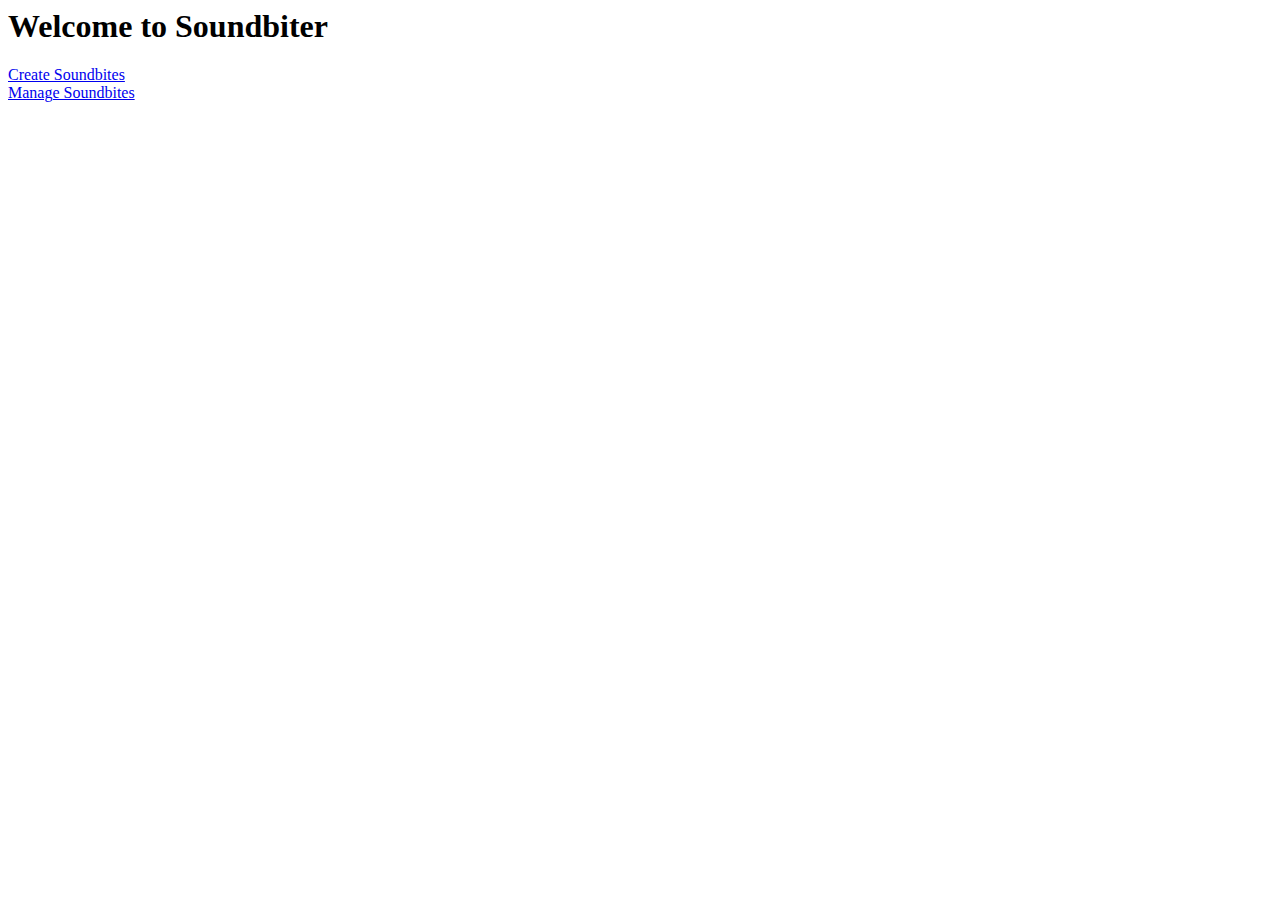
<file: index.html>
<html>
<head><title>Soundbiter</title>
</head>
<body>
<h1>Welcome to Soundbiter</h1>
<a href="/createsoundbites.html">Create Soundbites</a>
<br>
<a href="/managesoundbites.html">Manage Soundbites</a>
</body>
</html>
</file>
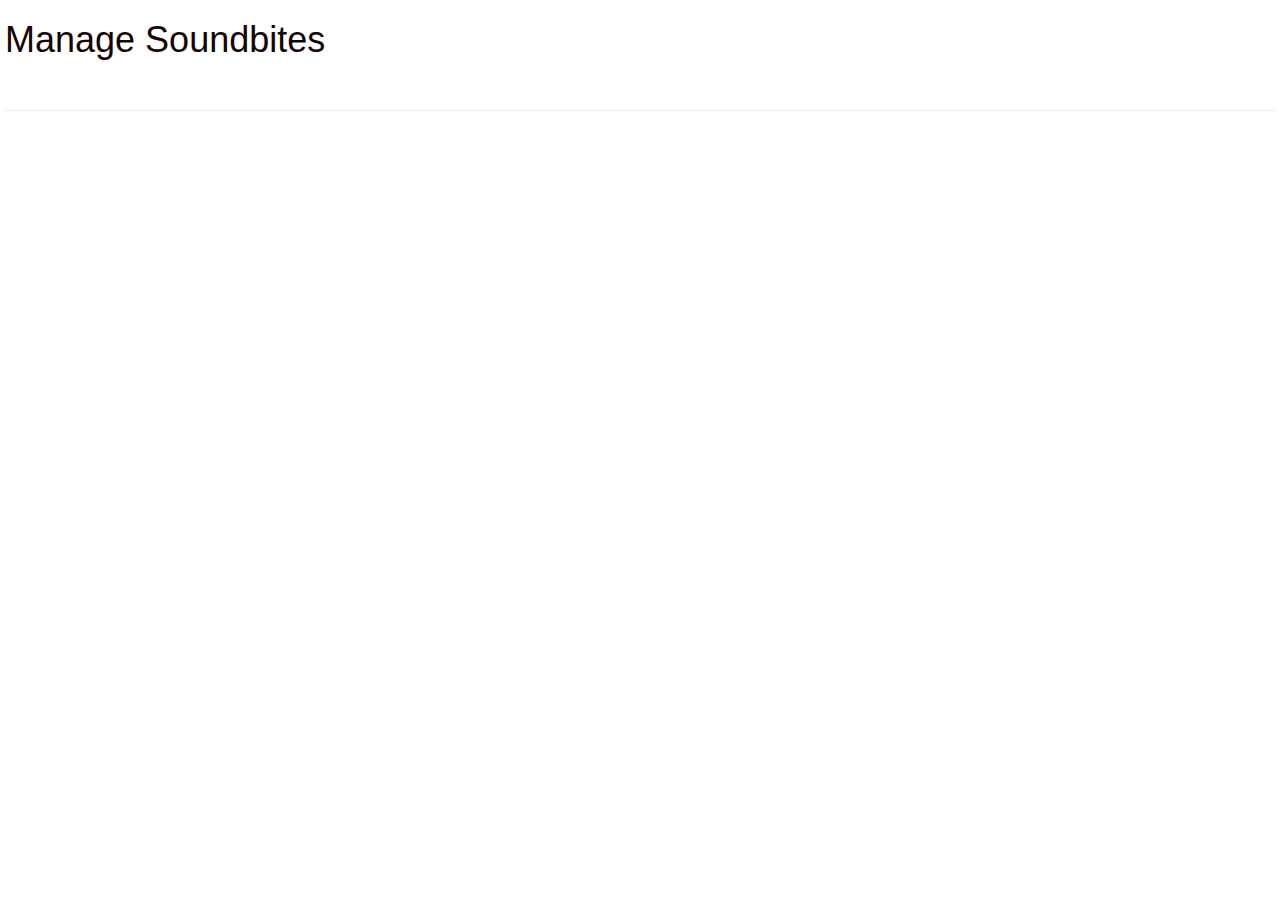
<file: managesoundbites.html>
<html>
<head>
  <title>Manage Soundbites</title>
  <link href="/css/bootstrap.css" rel="stylesheet" type="text/css" />
  <link href="/css/jPlayer.css" rel="stylesheet" type="text/css" />
  <link href="/css/jquery-ui.css" rel="stylesheet" type="text/css" />
  <link href="/css/prettify-jPlayer.css" rel="stylesheet" type="text/css" />
  <link href="/css/jjp.css" rel="stylesheet" type="text/css" />

  <script type="text/javascript" src="/js/jquery-latest.min.js"></script>
  <script type="text/javascript" src="/js/managesoundbites.js"></script>
  <script type="text/javascript" src="/js/jquery.jplayer.js"></script>
  <script type="text/javascript" src="/js/jquery-ui.js"></script>
  <script type="text/javascript" src="/js/FileSaver.js"></script>
  <script type="text/javascript" src="/js/jjp.js"></script>
  <script type="text/javascript">Soundbite.Bot.init();</script>
</head>
<body>
<div style="margin:5px;">
<h1>Manage Soundbites</h1>
<div id="podcast-list" style="display:inline-block;"></div>
<div id="episode-list" style="display:inline-block;"></div>
<div id="soundbite-open-only-box" style="display:none; padding:0em 0.5em; margin:1px; font-family:sans-serif; font-size:0.75em;"><input id="soundbite-open-only" type="checkbox" onchange="episodeOpenChanged();"> Open</div>
<div id="soundbite-list-only-box" style="display:none; padding:0em 0.5em; margin:1px; font-family:sans-serif; font-size:0.75em;"><input id="soundbite-list-only" type="checkbox" onchange="episodeListChanged();" checked> List</div>
<hr>
<div id="soundbite-import" style="display:none;"><input id="soundbite-import-button" type="file" accept="application/json" style="padding:0em 0.5em; font-family:sans-serif; font-size:0.75em;" onchange="soundbiteFileChanged();"><hr></div>
<div id="soundbite-editor-0" style="display:none;"><div id="soundbite-selected-box" style="float:left; padding:0em 0.5em; margin:1px; font-family:sans-serif; font-size:0.75em;"><input id="soundbite-selected-0" type="checkbox"> Include this SoundBite</div><div id="jp-loadingfile-0" style="float:left; padding:0em 0.5em; font-family:sans-serif; font-size:0.75em;"></div>
<div class="row">
  <div class="col-md-12">
    <div id="jquery-jplayer-0" class="jp-jplayer"></div>
    <div id="jp-container-0">
      <div class="jp-gui ui-widget ui-widget-content ui-corner-all">
        <ul>
          <li class="jp-play ui-state-default ui-corner-all"><a href="javascript:;" class="jp-play ui-icon ui-icon-play" tabindex="1" title="play">play</a></li>
          <li class="jp-pause ui-state-default ui-corner-all"><a href="javascript:;" class="jp-pause ui-icon ui-icon-pause" tabindex="1" title="pause">pause</a></li>
          <li class="jp-stop ui-state-default ui-corner-all"><a href="javascript:;" class="jp-stop ui-icon ui-icon-stop" tabindex="1" title="stop">stop</a></li>
          <li class="jp-repeat ui-state-default ui-corner-all"><a href="javascript:;" class="jp-repeat ui-icon ui-icon-refresh" tabindex="1" title="repeat">repeat</a></li>
          <li class="jp-repeat-off ui-state-default ui-state-active ui-corner-all"><a href="javascript:;" class="jp-repeat-off ui-icon ui-icon-refresh" tabindex="1" title="repeat off">repeat off</a></li>
          <li class="jp-mute ui-state-default ui-corner-all"><a href="javascript:;" class="jp-mute ui-icon ui-icon-volume-off" tabindex="1" title="mute">mute</a></li>
          <li class="jp-unmute ui-state-default ui-state-active ui-corner-all"><a href="javascript:;" class="jp-unmute ui-icon ui-icon-volume-off" tabindex="1" title="unmute">unmute</a></li>
          <li class="jp-volume-max ui-state-default ui-corner-all"><a href="javascript:;" class="jp-volume-max ui-icon ui-icon-volume-on" tabindex="1" title="max volume">max volume</a></li>
          <li class="jp-seek-prev ui-state-default ui-corner-all"><a href="javascript:;" class="jp-seek-prev ui-icon ui-icon-seek-prev" tabindex="1" title="Seek 5s Back" id="jp-seek-prev-0">seek-prev</a></li>
          <li class="jp-seek-next ui-state-default ui-corner-all"><a href="javascript:;" class="jp-seek-next ui-icon ui-icon-seek-next" tabindex="1" title="Seek 5s Forward" id="jp-seek-next-0">seek-next</a></li>
        </ul>
        <div class="jp-progress-slider"></div>
        <div class="jp-volume-slider"></div>
        <div class="jp-current-time"></div>
        <div class="jp-duration"></div>
        <div class="jp-clearboth"></div>
        <div class="jp-no-solution">
          <span>Update Required</span>
          To play the media you will need to either update your browser to a recent version or update your <a href="https://get.adobe.com/flashplayer/" target="_blank">Flash plugin</a>.
        </div>
      </div>
    </div>
    <br>
  </div>
</div>
<div class="row">
  <div class="col-md-12">
    <div id="jp-soundbite1-container-0">
      <div id="jp-setstarttime-0" class="jjp-button" style="float:left; padding:0em 0.5em; border:1px solid #999; border-radius:4px; font-family:sans-serif; font-size:0.75em;">Set Start Time:</div><div><form id="jp-starttime-selected-form-0"><input style="float:left; font-size:0.75em; padding:0px 6px; margin:0px 4px; border-radius:4px; font-family:sans-serif; width:70px; text-align:center;" type="text" placeholder="00:00:00" id="jp-starttime-selected-0"></form></div>
      <div id="jp-setendtime-0" class="jjp-button" style="float:left; padding:0em 0.5em; border:1px solid #999; border-radius:4px; font-family:sans-serif; font-size:0.75em;">Set End Time:</div><div><form id="jp-endtime-selected-form-0"><input style="float:left; font-size:0.75em; padding:0px 6px; margin:0px 4px; border-radius:4px; font-family:sans-serif; width:70px; text-align:center;" type="text" placeholder="00:00:00" id="jp-endtime-selected-0"></form></div>
      <div id="jp-setduration-0" style="float:left; padding:0em 0.5em; margin:1px; font-family:sans-serif; font-size:0.75em;">Duration:</div><div><form id="jp-duration-selected-form-0"><input style="float:left; font-size:0.75em; padding:0px 6px; margin:0px 4px; border-radius:4px; font-family:sans-serif; width:40px; text-align:right;" type="text" placeholder="0" id="jp-duration-selected-0"></form></div>
      <div id="jp-testsoundbite-0" class="jjp-button" style="float:left; padding:0em 0.5em; border:1px solid #999; border-radius:4px; font-family:sans-serif; font-size:0.75em;">Test Soundbite</div>
    </div>
  </div>
</div>
<div class="row">
  <div class="col-md-12">
    <div style="padding-top:1em;">
      <div id="jp-settitle-0" style="float:left; padding:0em 0.5em; margin:1px; font-family:sans-serif; font-size:0.75em;">Soundbite Title:</div><div><input style="float:left; font-size:0.75em; padding:0px 6px; margin:0px 4px; width:35%; border-radius:4px; font-family:sans-serif;" type="text" placeholder="Soundbite title..." id="jp-title-selected-0"></div>
    </div>
  </div>
</div>
<br>
<div class="row">
  <div class="col-md-12">
      <div id="jp-setname-0" style="float:left; padding:0em 0.5em; margin:1px; font-family:sans-serif; font-size:0.75em;">Soundbiter's Name:</div><div><input style="float:left; font-size:0.75em; padding:0px 6px; margin:0px 4px; border-radius:4px; font-family:sans-serif;" type="text" placeholder="Johnny Soundbiter" id="jp-name-selected-0"></div>
  </div>
</div>
<div class="row">
  <div class="col-md-12">
    <div style="padding-top:1em;">
      <div style="">
        <form id="jp-settype" style="">
          <select id="jp-type-options-0" name="Select Value Type" style="float:left; padding:0em 0.5em; border:1px solid #999; border-radius:4px; margin:0em 1em; font-family:sans-serif; font-size:0.75em;">
            <option value="Lightning">Lightning</option>
          </select>
        </form>
      </div>
    <div id="jp-setaddress-0" style="float:left; padding:0em 0.5em; margin:1px; font-family:sans-serif; font-size:0.75em;">Node Address:</div><div><input style="float:left; font-size:0.75em; padding:0px 6px; margin:0px 4px; width:40%; border-radius:4px; font-family:sans-serif;" type="text" placeholder="02ec5c61cff2be8207851d909b72c15ec27d16d5aeeecf74b9170cb1f8ee6e0d64" id="jp-address-selected-0"></div>
  </div>
  </div>
</div>
<hr>
</div>
<div id="soundbite-editor-1" style="display:none;"><div id="soundbite-selected-box" style="float:left; padding:0em 0.5em; margin:1px; font-family:sans-serif; font-size:0.75em;"><input id="soundbite-selected-1" type="checkbox"> Include this SoundBite</div><div id="jp-loadingfile-1" style="float:left; padding:0em 0.5em; font-family:sans-serif; font-size:0.75em;"></div>
<div class="row">
  <div class="col-md-12">
    <div id="jquery-jplayer-1" class="jp-jplayer"></div>
    <div id="jp-container-1">
      <div class="jp-gui ui-widget ui-widget-content ui-corner-all">
        <ul>
          <li class="jp-play ui-state-default ui-corner-all"><a href="javascript:;" class="jp-play ui-icon ui-icon-play" tabindex="1" title="play">play</a></li>
          <li class="jp-pause ui-state-default ui-corner-all"><a href="javascript:;" class="jp-pause ui-icon ui-icon-pause" tabindex="1" title="pause">pause</a></li>
          <li class="jp-stop ui-state-default ui-corner-all"><a href="javascript:;" class="jp-stop ui-icon ui-icon-stop" tabindex="1" title="stop">stop</a></li>
          <li class="jp-repeat ui-state-default ui-corner-all"><a href="javascript:;" class="jp-repeat ui-icon ui-icon-refresh" tabindex="1" title="repeat">repeat</a></li>
          <li class="jp-repeat-off ui-state-default ui-state-active ui-corner-all"><a href="javascript:;" class="jp-repeat-off ui-icon ui-icon-refresh" tabindex="1" title="repeat off">repeat off</a></li>
          <li class="jp-mute ui-state-default ui-corner-all"><a href="javascript:;" class="jp-mute ui-icon ui-icon-volume-off" tabindex="1" title="mute">mute</a></li>
          <li class="jp-unmute ui-state-default ui-state-active ui-corner-all"><a href="javascript:;" class="jp-unmute ui-icon ui-icon-volume-off" tabindex="1" title="unmute">unmute</a></li>
          <li class="jp-volume-max ui-state-default ui-corner-all"><a href="javascript:;" class="jp-volume-max ui-icon ui-icon-volume-on" tabindex="1" title="max volume">max volume</a></li>
          <li class="jp-seek-prev ui-state-default ui-corner-all"><a href="javascript:;" class="jp-seek-prev ui-icon ui-icon-seek-prev" tabindex="1" title="Seek 5s Back" id="jp-seek-prev-1">seek-prev</a></li>
          <li class="jp-seek-next ui-state-default ui-corner-all"><a href="javascript:;" class="jp-seek-next ui-icon ui-icon-seek-next" tabindex="1" title="Seek 5s Forward" id="jp-seek-next-1">seek-next</a></li>
        </ul>
        <div class="jp-progress-slider"></div>
        <div class="jp-volume-slider"></div>
        <div class="jp-current-time"></div>
        <div class="jp-duration"></div>
        <div class="jp-clearboth"></div>
        <div class="jp-no-solution">
          <span>Update Required</span>
          To play the media you will need to either update your browser to a recent version or update your <a href="https://get.adobe.com/flashplayer/" target="_blank">Flash plugin</a>.
        </div>
      </div>
    </div>
    <br>
  </div>
</div>
<div class="row">
  <div class="col-md-12">
    <div id="jp-soundbite1-container-1">
      <div id="jp-setstarttime-1" class="jjp-button" style="float:left; padding:0em 0.5em; border:1px solid #999; border-radius:4px; font-family:sans-serif; font-size:0.75em;">Set Start Time:</div><div><form id="jp-starttime-selected-form-1"><input style="float:left; font-size:0.75em; padding:0px 6px; margin:0px 4px; border-radius:4px; font-family:sans-serif; width:70px; text-align:center;" type="text" placeholder="00:00:00" id="jp-starttime-selected-1"></form></div>
      <div id="jp-setendtime-1" class="jjp-button" style="float:left; padding:0em 0.5em; border:1px solid #999; border-radius:4px; font-family:sans-serif; font-size:0.75em;">Set End Time:</div><div><form id="jp-endtime-selected-form-1"><input style="float:left; font-size:0.75em; padding:0px 6px; margin:0px 4px; border-radius:4px; font-family:sans-serif; width:70px; text-align:center;" type="text" placeholder="00:00:00" id="jp-endtime-selected-1"></form></div>
      <div id="jp-setduration-1" style="float:left; padding:0em 0.5em; margin:1px; font-family:sans-serif; font-size:0.75em;">Duration:</div><div><form id="jp-duration-selected-form-1"><input style="float:left; font-size:0.75em; padding:0px 6px; margin:0px 4px; border-radius:4px; font-family:sans-serif; width:40px; text-align:right;" type="text" placeholder="0" id="jp-duration-selected-1"></form></div>
      <div id="jp-testsoundbite-1" class="jjp-button" style="float:left; padding:0em 0.5em; border:1px solid #999; border-radius:4px; font-family:sans-serif; font-size:0.75em;">Test Soundbite</div>
    </div>
  </div>
</div>
<div class="row">
  <div class="col-md-12">
    <div style="padding-top:1em;">
      <div id="jp-settitle-1" style="float:left; padding:0em 0.5em; margin:1px; font-family:sans-serif; font-size:0.75em;">Soundbite Title:</div><div><input style="float:left; font-size:0.75em; padding:0px 6px; margin:0px 4px; width:35%; border-radius:4px; font-family:sans-serif;" type="text" placeholder="Soundbite title..." id="jp-title-selected-1"></div>
    </div>
  </div>
</div>
<br>
<div class="row">
  <div class="col-md-12">
      <div id="jp-setname-1" style="float:left; padding:0em 0.5em; margin:1px; font-family:sans-serif; font-size:0.75em;">Soundbiter's Name:</div><div><input style="float:left; font-size:0.75em; padding:0px 6px; margin:0px 4px; border-radius:4px; font-family:sans-serif;" type="text" placeholder="Johnny Soundbiter" id="jp-name-selected-1"></div>
  </div>
</div>
<div class="row">
  <div class="col-md-12">
    <div style="padding-top:1em;">
      <div style="">
        <form id="jp-settype" style="">
          <select id="jp-type-options-1" name="Select Value Type" style="float:left; padding:0em 0.5em; border:1px solid #999; border-radius:4px; margin:0em 1em; font-family:sans-serif; font-size:0.75em;">
            <option value="Lightning">Lightning</option>
          </select>
        </form>
      </div>
    <div id="jp-setaddress-1" style="float:left; padding:0em 0.5em; margin:1px; font-family:sans-serif; font-size:0.75em;">Node Address:</div><div><input style="float:left; font-size:0.75em; padding:0px 6px; margin:0px 4px; width:40%; border-radius:4px; font-family:sans-serif;" type="text" placeholder="02ec5c61cff2be8207851d909b72c15ec27d16d5aeeecf74b9170cb1f8ee6e0d64" id="jp-address-selected-1"></div>
  </div>
  </div>
</div>
<hr>
</div>
<div id="soundbite-editor-2" style="display:none;"><div id="soundbite-selected-box" style="float:left; padding:0em 0.5em; margin:1px; font-family:sans-serif; font-size:0.75em;"><input id="soundbite-selected-2" type="checkbox"> Include this SoundBite</div><div id="jp-loadingfile-2" style="float:left; padding:0em 0.5em; font-family:sans-serif; font-size:0.75em;"></div>
<div class="row">
  <div class="col-md-12">
    <div id="jquery-jplayer-2" class="jp-jplayer"></div>
    <div id="jp-container-2">
      <div class="jp-gui ui-widget ui-widget-content ui-corner-all">
        <ul>
          <li class="jp-play ui-state-default ui-corner-all"><a href="javascript:;" class="jp-play ui-icon ui-icon-play" tabindex="1" title="play">play</a></li>
          <li class="jp-pause ui-state-default ui-corner-all"><a href="javascript:;" class="jp-pause ui-icon ui-icon-pause" tabindex="1" title="pause">pause</a></li>
          <li class="jp-stop ui-state-default ui-corner-all"><a href="javascript:;" class="jp-stop ui-icon ui-icon-stop" tabindex="1" title="stop">stop</a></li>
          <li class="jp-repeat ui-state-default ui-corner-all"><a href="javascript:;" class="jp-repeat ui-icon ui-icon-refresh" tabindex="1" title="repeat">repeat</a></li>
          <li class="jp-repeat-off ui-state-default ui-state-active ui-corner-all"><a href="javascript:;" class="jp-repeat-off ui-icon ui-icon-refresh" tabindex="1" title="repeat off">repeat off</a></li>
          <li class="jp-mute ui-state-default ui-corner-all"><a href="javascript:;" class="jp-mute ui-icon ui-icon-volume-off" tabindex="1" title="mute">mute</a></li>
          <li class="jp-unmute ui-state-default ui-state-active ui-corner-all"><a href="javascript:;" class="jp-unmute ui-icon ui-icon-volume-off" tabindex="1" title="unmute">unmute</a></li>
          <li class="jp-volume-max ui-state-default ui-corner-all"><a href="javascript:;" class="jp-volume-max ui-icon ui-icon-volume-on" tabindex="1" title="max volume">max volume</a></li>
          <li class="jp-seek-prev ui-state-default ui-corner-all"><a href="javascript:;" class="jp-seek-prev ui-icon ui-icon-seek-prev" tabindex="1" title="Seek 5s Back" id="jp-seek-prev-2">seek-prev</a></li>
          <li class="jp-seek-next ui-state-default ui-corner-all"><a href="javascript:;" class="jp-seek-next ui-icon ui-icon-seek-next" tabindex="1" title="Seek 5s Forward" id="jp-seek-next-2">seek-next</a></li>
        </ul>
        <div class="jp-progress-slider"></div>
        <div class="jp-volume-slider"></div>
        <div class="jp-current-time"></div>
        <div class="jp-duration"></div>
        <div class="jp-clearboth"></div>
        <div class="jp-no-solution">
          <span>Update Required</span>
          To play the media you will need to either update your browser to a recent version or update your <a href="https://get.adobe.com/flashplayer/" target="_blank">Flash plugin</a>.
        </div>
      </div>
    </div>
    <br>
  </div>
</div>
<div class="row">
  <div class="col-md-12">
    <div id="jp-soundbite1-container-2">
      <div id="jp-setstarttime-2" class="jjp-button" style="float:left; padding:0em 0.5em; border:1px solid #999; border-radius:4px; font-family:sans-serif; font-size:0.75em;">Set Start Time:</div><div><form id="jp-starttime-selected-form-2"><input style="float:left; font-size:0.75em; padding:0px 6px; margin:0px 4px; border-radius:4px; font-family:sans-serif; width:70px; text-align:center;" type="text" placeholder="00:00:00" id="jp-starttime-selected-2"></form></div>
      <div id="jp-setendtime-2" class="jjp-button" style="float:left; padding:0em 0.5em; border:1px solid #999; border-radius:4px; font-family:sans-serif; font-size:0.75em;">Set End Time:</div><div><form id="jp-endtime-selected-form-2"><input style="float:left; font-size:0.75em; padding:0px 6px; margin:0px 4px; border-radius:4px; font-family:sans-serif; width:70px; text-align:center;" type="text" placeholder="00:00:00" id="jp-endtime-selected-2"></form></div>
      <div id="jp-setduration-2" style="float:left; padding:0em 0.5em; margin:1px; font-family:sans-serif; font-size:0.75em;">Duration:</div><div><form id="jp-duration-selected-form-2"><input style="float:left; font-size:0.75em; padding:0px 6px; margin:0px 4px; border-radius:4px; font-family:sans-serif; width:40px; text-align:right;" type="text" placeholder="0" id="jp-duration-selected-2"></form></div>
      <div id="jp-testsoundbite-2" class="jjp-button" style="float:left; padding:0em 0.5em; border:1px solid #999; border-radius:4px; font-family:sans-serif; font-size:0.75em;">Test Soundbite</div>
    </div>
  </div>
</div>
<div class="row">
  <div class="col-md-12">
    <div style="padding-top:1em;">
      <div id="jp-settitle-2" style="float:left; padding:0em 0.5em; margin:1px; font-family:sans-serif; font-size:0.75em;">Soundbite Title:</div><div><input style="float:left; font-size:0.75em; padding:0px 6px; margin:0px 4px; width:35%; border-radius:4px; font-family:sans-serif;" type="text" placeholder="Soundbite title..." id="jp-title-selected-2"></div>
    </div>
  </div>
</div>
<br>
<div class="row">
  <div class="col-md-12">
      <div id="jp-setname-2" style="float:left; padding:0em 0.5em; margin:1px; font-family:sans-serif; font-size:0.75em;">Soundbiter's Name:</div><div><input style="float:left; font-size:0.75em; padding:0px 6px; margin:0px 4px; border-radius:4px; font-family:sans-serif;" type="text" placeholder="Johnny Soundbiter" id="jp-name-selected-2"></div>
  </div>
</div>
<div class="row">
  <div class="col-md-12">
    <div style="padding-top:1em;">
      <div style="">
        <form id="jp-settype" style="">
          <select id="jp-type-options-2" name="Select Value Type" style="float:left; padding:0em 0.5em; border:1px solid #999; border-radius:4px; margin:0em 1em; font-family:sans-serif; font-size:0.75em;">
            <option value="Lightning">Lightning</option>
          </select>
        </form>
      </div>
    <div id="jp-setaddress-2" style="float:left; padding:0em 0.5em; margin:1px; font-family:sans-serif; font-size:0.75em;">Node Address:</div><div><input style="float:left; font-size:0.75em; padding:0px 6px; margin:0px 4px; width:40%; border-radius:4px; font-family:sans-serif;" type="text" placeholder="02ec5c61cff2be8207851d909b72c15ec27d16d5aeeecf74b9170cb1f8ee6e0d64" id="jp-address-selected-2"></div>
  </div>
  </div>
</div>
<hr>
</div>
<div id="soundbite-editor-3" style="display:none;"><div id="soundbite-selected-box" style="float:left; padding:0em 0.5em; margin:1px; font-family:sans-serif; font-size:0.75em;"><input id="soundbite-selected-3" type="checkbox"> Include this SoundBite</div><div id="jp-loadingfile-3" style="float:left; padding:0em 0.5em; font-family:sans-serif; font-size:0.75em;"></div>
<div class="row">
  <div class="col-md-12">
    <div id="jquery-jplayer-3" class="jp-jplayer"></div>
    <div id="jp-container-3">
      <div class="jp-gui ui-widget ui-widget-content ui-corner-all">
        <ul>
          <li class="jp-play ui-state-default ui-corner-all"><a href="javascript:;" class="jp-play ui-icon ui-icon-play" tabindex="1" title="play">play</a></li>
          <li class="jp-pause ui-state-default ui-corner-all"><a href="javascript:;" class="jp-pause ui-icon ui-icon-pause" tabindex="1" title="pause">pause</a></li>
          <li class="jp-stop ui-state-default ui-corner-all"><a href="javascript:;" class="jp-stop ui-icon ui-icon-stop" tabindex="1" title="stop">stop</a></li>
          <li class="jp-repeat ui-state-default ui-corner-all"><a href="javascript:;" class="jp-repeat ui-icon ui-icon-refresh" tabindex="1" title="repeat">repeat</a></li>
          <li class="jp-repeat-off ui-state-default ui-state-active ui-corner-all"><a href="javascript:;" class="jp-repeat-off ui-icon ui-icon-refresh" tabindex="1" title="repeat off">repeat off</a></li>
          <li class="jp-mute ui-state-default ui-corner-all"><a href="javascript:;" class="jp-mute ui-icon ui-icon-volume-off" tabindex="1" title="mute">mute</a></li>
          <li class="jp-unmute ui-state-default ui-state-active ui-corner-all"><a href="javascript:;" class="jp-unmute ui-icon ui-icon-volume-off" tabindex="1" title="unmute">unmute</a></li>
          <li class="jp-volume-max ui-state-default ui-corner-all"><a href="javascript:;" class="jp-volume-max ui-icon ui-icon-volume-on" tabindex="1" title="max volume">max volume</a></li>
          <li class="jp-seek-prev ui-state-default ui-corner-all"><a href="javascript:;" class="jp-seek-prev ui-icon ui-icon-seek-prev" tabindex="1" title="Seek 5s Back" id="jp-seek-prev-3">seek-prev</a></li>
          <li class="jp-seek-next ui-state-default ui-corner-all"><a href="javascript:;" class="jp-seek-next ui-icon ui-icon-seek-next" tabindex="1" title="Seek 5s Forward" id="jp-seek-next-3">seek-next</a></li>
        </ul>
        <div class="jp-progress-slider"></div>
        <div class="jp-volume-slider"></div>
        <div class="jp-current-time"></div>
        <div class="jp-duration"></div>
        <div class="jp-clearboth"></div>
        <div class="jp-no-solution">
          <span>Update Required</span>
          To play the media you will need to either update your browser to a recent version or update your <a href="https://get.adobe.com/flashplayer/" target="_blank">Flash plugin</a>.
        </div>
      </div>
    </div>
    <br>
  </div>
</div>
<div class="row">
  <div class="col-md-12">
    <div id="jp-soundbite1-container-3">
      <div id="jp-setstarttime-3" class="jjp-button" style="float:left; padding:0em 0.5em; border:1px solid #999; border-radius:4px; font-family:sans-serif; font-size:0.75em;">Set Start Time:</div><div><form id="jp-starttime-selected-form-3"><input style="float:left; font-size:0.75em; padding:0px 6px; margin:0px 4px; border-radius:4px; font-family:sans-serif; width:70px; text-align:center;" type="text" placeholder="00:00:00" id="jp-starttime-selected-3"></form></div>
      <div id="jp-setendtime-3" class="jjp-button" style="float:left; padding:0em 0.5em; border:1px solid #999; border-radius:4px; font-family:sans-serif; font-size:0.75em;">Set End Time:</div><div><form id="jp-endtime-selected-form-3"><input style="float:left; font-size:0.75em; padding:0px 6px; margin:0px 4px; border-radius:4px; font-family:sans-serif; width:70px; text-align:center;" type="text" placeholder="00:00:00" id="jp-endtime-selected-3"></form></div>
      <div id="jp-setduration-3" style="float:left; padding:0em 0.5em; margin:1px; font-family:sans-serif; font-size:0.75em;">Duration:</div><div><form id="jp-duration-selected-form-3"><input style="float:left; font-size:0.75em; padding:0px 6px; margin:0px 4px; border-radius:4px; font-family:sans-serif; width:40px; text-align:right;" type="text" placeholder="0" id="jp-duration-selected-3"></form></div>
      <div id="jp-testsoundbite-3" class="jjp-button" style="float:left; padding:0em 0.5em; border:1px solid #999; border-radius:4px; font-family:sans-serif; font-size:0.75em;">Test Soundbite</div>
    </div>
  </div>
</div>
<div class="row">
  <div class="col-md-12">
    <div style="padding-top:1em;">
      <div id="jp-settitle-3" style="float:left; padding:0em 0.5em; margin:1px; font-family:sans-serif; font-size:0.75em;">Soundbite Title:</div><div><input style="float:left; font-size:0.75em; padding:0px 6px; margin:0px 4px; width:35%; border-radius:4px; font-family:sans-serif;" type="text" placeholder="Soundbite title..." id="jp-title-selected-3"></div>
    </div>
  </div>
</div>
<br>
<div class="row">
  <div class="col-md-12">
      <div id="jp-setname-3" style="float:left; padding:0em 0.5em; margin:1px; font-family:sans-serif; font-size:0.75em;">Soundbiter's Name:</div><div><input style="float:left; font-size:0.75em; padding:0px 6px; margin:0px 4px; border-radius:4px; font-family:sans-serif;" type="text" placeholder="Johnny Soundbiter" id="jp-name-selected-3"></div>
  </div>
</div>
<div class="row">
  <div class="col-md-12">
    <div style="padding-top:1em;">
      <div style="">
        <form id="jp-settype" style="">
          <select id="jp-type-options-3" name="Select Value Type" style="float:left; padding:0em 0.5em; border:1px solid #999; border-radius:4px; margin:0em 1em; font-family:sans-serif; font-size:0.75em;">
            <option value="Lightning">Lightning</option>
          </select>
        </form>
      </div>
    <div id="jp-setaddress-3" style="float:left; padding:0em 0.5em; margin:1px; font-family:sans-serif; font-size:0.75em;">Node Address:</div><div><input style="float:left; font-size:0.75em; padding:0px 6px; margin:0px 4px; width:40%; border-radius:4px; font-family:sans-serif;" type="text" placeholder="02ec5c61cff2be8207851d909b72c15ec27d16d5aeeecf74b9170cb1f8ee6e0d64" id="jp-address-selected-3"></div>
  </div>
  </div>
</div>
<hr>
</div>
<div id="soundbite-editor-4" style="display:none;"><div id="soundbite-selected-box" style="float:left; padding:0em 0.5em; margin:1px; font-family:sans-serif; font-size:0.75em;"><input id="soundbite-selected-4" type="checkbox"> Include this SoundBite</div><div id="jp-loadingfile-4" style="float:left; padding:0em 0.5em; font-family:sans-serif; font-size:0.75em;"></div>
<div class="row">
  <div class="col-md-12">
    <div id="jquery-jplayer-4" class="jp-jplayer"></div>
    <div id="jp-container-4">
      <div class="jp-gui ui-widget ui-widget-content ui-corner-all">
        <ul>
          <li class="jp-play ui-state-default ui-corner-all"><a href="javascript:;" class="jp-play ui-icon ui-icon-play" tabindex="1" title="play">play</a></li>
          <li class="jp-pause ui-state-default ui-corner-all"><a href="javascript:;" class="jp-pause ui-icon ui-icon-pause" tabindex="1" title="pause">pause</a></li>
          <li class="jp-stop ui-state-default ui-corner-all"><a href="javascript:;" class="jp-stop ui-icon ui-icon-stop" tabindex="1" title="stop">stop</a></li>
          <li class="jp-repeat ui-state-default ui-corner-all"><a href="javascript:;" class="jp-repeat ui-icon ui-icon-refresh" tabindex="1" title="repeat">repeat</a></li>
          <li class="jp-repeat-off ui-state-default ui-state-active ui-corner-all"><a href="javascript:;" class="jp-repeat-off ui-icon ui-icon-refresh" tabindex="1" title="repeat off">repeat off</a></li>
          <li class="jp-mute ui-state-default ui-corner-all"><a href="javascript:;" class="jp-mute ui-icon ui-icon-volume-off" tabindex="1" title="mute">mute</a></li>
          <li class="jp-unmute ui-state-default ui-state-active ui-corner-all"><a href="javascript:;" class="jp-unmute ui-icon ui-icon-volume-off" tabindex="1" title="unmute">unmute</a></li>
          <li class="jp-volume-max ui-state-default ui-corner-all"><a href="javascript:;" class="jp-volume-max ui-icon ui-icon-volume-on" tabindex="1" title="max volume">max volume</a></li>
          <li class="jp-seek-prev ui-state-default ui-corner-all"><a href="javascript:;" class="jp-seek-prev ui-icon ui-icon-seek-prev" tabindex="1" title="Seek 5s Back" id="jp-seek-prev-4">seek-prev</a></li>
          <li class="jp-seek-next ui-state-default ui-corner-all"><a href="javascript:;" class="jp-seek-next ui-icon ui-icon-seek-next" tabindex="1" title="Seek 5s Forward" id="jp-seek-next-4">seek-next</a></li>
        </ul>
        <div class="jp-progress-slider"></div>
        <div class="jp-volume-slider"></div>
        <div class="jp-current-time"></div>
        <div class="jp-duration"></div>
        <div class="jp-clearboth"></div>
        <div class="jp-no-solution">
          <span>Update Required</span>
          To play the media you will need to either update your browser to a recent version or update your <a href="https://get.adobe.com/flashplayer/" target="_blank">Flash plugin</a>.
        </div>
      </div>
    </div>
    <br>
  </div>
</div>
<div class="row">
  <div class="col-md-12">
    <div id="jp-soundbite1-container-4">
      <div id="jp-setstarttime-4" class="jjp-button" style="float:left; padding:0em 0.5em; border:1px solid #999; border-radius:4px; font-family:sans-serif; font-size:0.75em;">Set Start Time:</div><div><form id="jp-starttime-selected-form-4"><input style="float:left; font-size:0.75em; padding:0px 6px; margin:0px 4px; border-radius:4px; font-family:sans-serif; width:70px; text-align:center;" type="text" placeholder="00:00:00" id="jp-starttime-selected-4"></form></div>
      <div id="jp-setendtime-4" class="jjp-button" style="float:left; padding:0em 0.5em; border:1px solid #999; border-radius:4px; font-family:sans-serif; font-size:0.75em;">Set End Time:</div><div><form id="jp-endtime-selected-form-4"><input style="float:left; font-size:0.75em; padding:0px 6px; margin:0px 4px; border-radius:4px; font-family:sans-serif; width:70px; text-align:center;" type="text" placeholder="00:00:00" id="jp-endtime-selected-4"></form></div>
      <div id="jp-setduration-4" style="float:left; padding:0em 0.5em; margin:1px; font-family:sans-serif; font-size:0.75em;">Duration:</div><div><form id="jp-duration-selected-form-4"><input style="float:left; font-size:0.75em; padding:0px 6px; margin:0px 4px; border-radius:4px; font-family:sans-serif; width:40px; text-align:right;" type="text" placeholder="0" id="jp-duration-selected-4"></form></div>
      <div id="jp-testsoundbite-4" class="jjp-button" style="float:left; padding:0em 0.5em; border:1px solid #999; border-radius:4px; font-family:sans-serif; font-size:0.75em;">Test Soundbite</div>
    </div>
  </div>
</div>
<div class="row">
  <div class="col-md-12">
    <div style="padding-top:1em;">
      <div id="jp-settitle-4" style="float:left; padding:0em 0.5em; margin:1px; font-family:sans-serif; font-size:0.75em;">Soundbite Title:</div><div><input style="float:left; font-size:0.75em; padding:0px 6px; margin:0px 4px; width:35%; border-radius:4px; font-family:sans-serif;" type="text" placeholder="Soundbite title..." id="jp-title-selected-4"></div>
    </div>
  </div>
</div>
<br>
<div class="row">
  <div class="col-md-12">
      <div id="jp-setname-4" style="float:left; padding:0em 0.5em; margin:1px; font-family:sans-serif; font-size:0.75em;">Soundbiter's Name:</div><div><input style="float:left; font-size:0.75em; padding:0px 6px; margin:0px 4px; border-radius:4px; font-family:sans-serif;" type="text" placeholder="Johnny Soundbiter" id="jp-name-selected-4"></div>
  </div>
</div>
<div class="row">
  <div class="col-md-12">
    <div style="padding-top:1em;">
      <div style="">
        <form id="jp-settype" style="">
          <select id="jp-type-options-4" name="Select Value Type" style="float:left; padding:0em 0.5em; border:1px solid #999; border-radius:4px; margin:0em 1em; font-family:sans-serif; font-size:0.75em;">
            <option value="Lightning">Lightning</option>
          </select>
        </form>
      </div>
    <div id="jp-setaddress-4" style="float:left; padding:0em 0.5em; margin:1px; font-family:sans-serif; font-size:0.75em;">Node Address:</div><div><input style="float:left; font-size:0.75em; padding:0px 6px; margin:0px 4px; width:40%; border-radius:4px; font-family:sans-serif;" type="text" placeholder="02ec5c61cff2be8207851d909b72c15ec27d16d5aeeecf74b9170cb1f8ee6e0d64" id="jp-address-selected-4"></div>
  </div>
  </div>
</div>
<hr>
</div>
<div id="soundbite-editor-5" style="display:none;"><div id="soundbite-selected-box" style="float:left; padding:0em 0.5em; margin:1px; font-family:sans-serif; font-size:0.75em;"><input id="soundbite-selected-5" type="checkbox"> Include this SoundBite</div><div id="jp-loadingfile-5" style="float:left; padding:0em 0.5em; font-family:sans-serif; font-size:0.75em;"></div>
<div class="row">
  <div class="col-md-12">
    <div id="jquery-jplayer-5" class="jp-jplayer"></div>
    <div id="jp-container-5">
      <div class="jp-gui ui-widget ui-widget-content ui-corner-all">
        <ul>
          <li class="jp-play ui-state-default ui-corner-all"><a href="javascript:;" class="jp-play ui-icon ui-icon-play" tabindex="1" title="play">play</a></li>
          <li class="jp-pause ui-state-default ui-corner-all"><a href="javascript:;" class="jp-pause ui-icon ui-icon-pause" tabindex="1" title="pause">pause</a></li>
          <li class="jp-stop ui-state-default ui-corner-all"><a href="javascript:;" class="jp-stop ui-icon ui-icon-stop" tabindex="1" title="stop">stop</a></li>
          <li class="jp-repeat ui-state-default ui-corner-all"><a href="javascript:;" class="jp-repeat ui-icon ui-icon-refresh" tabindex="1" title="repeat">repeat</a></li>
          <li class="jp-repeat-off ui-state-default ui-state-active ui-corner-all"><a href="javascript:;" class="jp-repeat-off ui-icon ui-icon-refresh" tabindex="1" title="repeat off">repeat off</a></li>
          <li class="jp-mute ui-state-default ui-corner-all"><a href="javascript:;" class="jp-mute ui-icon ui-icon-volume-off" tabindex="1" title="mute">mute</a></li>
          <li class="jp-unmute ui-state-default ui-state-active ui-corner-all"><a href="javascript:;" class="jp-unmute ui-icon ui-icon-volume-off" tabindex="1" title="unmute">unmute</a></li>
          <li class="jp-volume-max ui-state-default ui-corner-all"><a href="javascript:;" class="jp-volume-max ui-icon ui-icon-volume-on" tabindex="1" title="max volume">max volume</a></li>
          <li class="jp-seek-prev ui-state-default ui-corner-all"><a href="javascript:;" class="jp-seek-prev ui-icon ui-icon-seek-prev" tabindex="1" title="Seek 5s Back" id="jp-seek-prev-5">seek-prev</a></li>
          <li class="jp-seek-next ui-state-default ui-corner-all"><a href="javascript:;" class="jp-seek-next ui-icon ui-icon-seek-next" tabindex="1" title="Seek 5s Forward" id="jp-seek-next-5">seek-next</a></li>
        </ul>
        <div class="jp-progress-slider"></div>
        <div class="jp-volume-slider"></div>
        <div class="jp-current-time"></div>
        <div class="jp-duration"></div>
        <div class="jp-clearboth"></div>
        <div class="jp-no-solution">
          <span>Update Required</span>
          To play the media you will need to either update your browser to a recent version or update your <a href="https://get.adobe.com/flashplayer/" target="_blank">Flash plugin</a>.
        </div>
      </div>
    </div>
    <br>
  </div>
</div>
<div class="row">
  <div class="col-md-12">
    <div id="jp-soundbite1-container-5">
      <div id="jp-setstarttime-5" class="jjp-button" style="float:left; padding:0em 0.5em; border:1px solid #999; border-radius:4px; font-family:sans-serif; font-size:0.75em;">Set Start Time:</div><div><form id="jp-starttime-selected-form-5"><input style="float:left; font-size:0.75em; padding:0px 6px; margin:0px 4px; border-radius:4px; font-family:sans-serif; width:70px; text-align:center;" type="text" placeholder="00:00:00" id="jp-starttime-selected-5"></form></div>
      <div id="jp-setendtime-5" class="jjp-button" style="float:left; padding:0em 0.5em; border:1px solid #999; border-radius:4px; font-family:sans-serif; font-size:0.75em;">Set End Time:</div><div><form id="jp-endtime-selected-form-5"><input style="float:left; font-size:0.75em; padding:0px 6px; margin:0px 4px; border-radius:4px; font-family:sans-serif; width:70px; text-align:center;" type="text" placeholder="00:00:00" id="jp-endtime-selected-5"></form></div>
      <div id="jp-setduration-5" style="float:left; padding:0em 0.5em; margin:1px; font-family:sans-serif; font-size:0.75em;">Duration:</div><div><form id="jp-duration-selected-form-5"><input style="float:left; font-size:0.75em; padding:0px 6px; margin:0px 4px; border-radius:4px; font-family:sans-serif; width:40px; text-align:right;" type="text" placeholder="0" id="jp-duration-selected-5"></form></div>
      <div id="jp-testsoundbite-5" class="jjp-button" style="float:left; padding:0em 0.5em; border:1px solid #999; border-radius:4px; font-family:sans-serif; font-size:0.75em;">Test Soundbite</div>
    </div>
  </div>
</div>
<div class="row">
  <div class="col-md-12">
    <div style="padding-top:1em;">
      <div id="jp-settitle-5" style="float:left; padding:0em 0.5em; margin:1px; font-family:sans-serif; font-size:0.75em;">Soundbite Title:</div><div><input style="float:left; font-size:0.75em; padding:0px 6px; margin:0px 4px; width:35%; border-radius:4px; font-family:sans-serif;" type="text" placeholder="Soundbite title..." id="jp-title-selected-5"></div>
    </div>
  </div>
</div>
<br>
<div class="row">
  <div class="col-md-12">
      <div id="jp-setname-5" style="float:left; padding:0em 0.5em; margin:1px; font-family:sans-serif; font-size:0.75em;">Soundbiter's Name:</div><div><input style="float:left; font-size:0.75em; padding:0px 6px; margin:0px 4px; border-radius:4px; font-family:sans-serif;" type="text" placeholder="Johnny Soundbiter" id="jp-name-selected-5"></div>
  </div>
</div>
<div class="row">
  <div class="col-md-12">
    <div style="padding-top:1em;">
      <div style="">
        <form id="jp-settype" style="">
          <select id="jp-type-options-5" name="Select Value Type" style="float:left; padding:0em 0.5em; border:1px solid #999; border-radius:4px; margin:0em 1em; font-family:sans-serif; font-size:0.75em;">
            <option value="Lightning">Lightning</option>
          </select>
        </form>
      </div>
    <div id="jp-setaddress-5" style="float:left; padding:0em 0.5em; margin:1px; font-family:sans-serif; font-size:0.75em;">Node Address:</div><div><input style="float:left; font-size:0.75em; padding:0px 6px; margin:0px 4px; width:40%; border-radius:4px; font-family:sans-serif;" type="text" placeholder="02ec5c61cff2be8207851d909b72c15ec27d16d5aeeecf74b9170cb1f8ee6e0d64" id="jp-address-selected-5"></div>
  </div>
  </div>
</div>
<hr>
</div>
<div id="soundbite-editor-6" style="display:none;"><div id="soundbite-selected-box" style="float:left; padding:0em 0.5em; margin:1px; font-family:sans-serif; font-size:0.75em;"><input id="soundbite-selected-6" type="checkbox"> Include this SoundBite</div><div id="jp-loadingfile-6" style="float:left; padding:0em 0.5em; font-family:sans-serif; font-size:0.75em;"></div>
<div class="row">
  <div class="col-md-12">
    <div id="jquery-jplayer-6" class="jp-jplayer"></div>
    <div id="jp-container-6">
      <div class="jp-gui ui-widget ui-widget-content ui-corner-all">
        <ul>
          <li class="jp-play ui-state-default ui-corner-all"><a href="javascript:;" class="jp-play ui-icon ui-icon-play" tabindex="1" title="play">play</a></li>
          <li class="jp-pause ui-state-default ui-corner-all"><a href="javascript:;" class="jp-pause ui-icon ui-icon-pause" tabindex="1" title="pause">pause</a></li>
          <li class="jp-stop ui-state-default ui-corner-all"><a href="javascript:;" class="jp-stop ui-icon ui-icon-stop" tabindex="1" title="stop">stop</a></li>
          <li class="jp-repeat ui-state-default ui-corner-all"><a href="javascript:;" class="jp-repeat ui-icon ui-icon-refresh" tabindex="1" title="repeat">repeat</a></li>
          <li class="jp-repeat-off ui-state-default ui-state-active ui-corner-all"><a href="javascript:;" class="jp-repeat-off ui-icon ui-icon-refresh" tabindex="1" title="repeat off">repeat off</a></li>
          <li class="jp-mute ui-state-default ui-corner-all"><a href="javascript:;" class="jp-mute ui-icon ui-icon-volume-off" tabindex="1" title="mute">mute</a></li>
          <li class="jp-unmute ui-state-default ui-state-active ui-corner-all"><a href="javascript:;" class="jp-unmute ui-icon ui-icon-volume-off" tabindex="1" title="unmute">unmute</a></li>
          <li class="jp-volume-max ui-state-default ui-corner-all"><a href="javascript:;" class="jp-volume-max ui-icon ui-icon-volume-on" tabindex="1" title="max volume">max volume</a></li>
          <li class="jp-seek-prev ui-state-default ui-corner-all"><a href="javascript:;" class="jp-seek-prev ui-icon ui-icon-seek-prev" tabindex="1" title="Seek 5s Back" id="jp-seek-prev-6">seek-prev</a></li>
          <li class="jp-seek-next ui-state-default ui-corner-all"><a href="javascript:;" class="jp-seek-next ui-icon ui-icon-seek-next" tabindex="1" title="Seek 5s Forward" id="jp-seek-next-6">seek-next</a></li>
        </ul>
        <div class="jp-progress-slider"></div>
        <div class="jp-volume-slider"></div>
        <div class="jp-current-time"></div>
        <div class="jp-duration"></div>
        <div class="jp-clearboth"></div>
        <div class="jp-no-solution">
          <span>Update Required</span>
          To play the media you will need to either update your browser to a recent version or update your <a href="https://get.adobe.com/flashplayer/" target="_blank">Flash plugin</a>.
        </div>
      </div>
    </div>
    <br>
  </div>
</div>
<div class="row">
  <div class="col-md-12">
    <div id="jp-soundbite1-container-6">
      <div id="jp-setstarttime-6" class="jjp-button" style="float:left; padding:0em 0.5em; border:1px solid #999; border-radius:4px; font-family:sans-serif; font-size:0.75em;">Set Start Time:</div><div><form id="jp-starttime-selected-form-6"><input style="float:left; font-size:0.75em; padding:0px 6px; margin:0px 4px; border-radius:4px; font-family:sans-serif; width:70px; text-align:center;" type="text" placeholder="00:00:00" id="jp-starttime-selected-6"></form></div>
      <div id="jp-setendtime-6" class="jjp-button" style="float:left; padding:0em 0.5em; border:1px solid #999; border-radius:4px; font-family:sans-serif; font-size:0.75em;">Set End Time:</div><div><form id="jp-endtime-selected-form-6"><input style="float:left; font-size:0.75em; padding:0px 6px; margin:0px 4px; border-radius:4px; font-family:sans-serif; width:70px; text-align:center;" type="text" placeholder="00:00:00" id="jp-endtime-selected-6"></form></div>
      <div id="jp-setduration-6" style="float:left; padding:0em 0.5em; margin:1px; font-family:sans-serif; font-size:0.75em;">Duration:</div><div><form id="jp-duration-selected-form-6"><input style="float:left; font-size:0.75em; padding:0px 6px; margin:0px 4px; border-radius:4px; font-family:sans-serif; width:40px; text-align:right;" type="text" placeholder="0" id="jp-duration-selected-6"></form></div>
      <div id="jp-testsoundbite-6" class="jjp-button" style="float:left; padding:0em 0.5em; border:1px solid #999; border-radius:4px; font-family:sans-serif; font-size:0.75em;">Test Soundbite</div>
    </div>
  </div>
</div>
<div class="row">
  <div class="col-md-12">
    <div style="padding-top:1em;">
      <div id="jp-settitle-6" style="float:left; padding:0em 0.5em; margin:1px; font-family:sans-serif; font-size:0.75em;">Soundbite Title:</div><div><input style="float:left; font-size:0.75em; padding:0px 6px; margin:0px 4px; width:35%; border-radius:4px; font-family:sans-serif;" type="text" placeholder="Soundbite title..." id="jp-title-selected-6"></div>
    </div>
  </div>
</div>
<br>
<div class="row">
  <div class="col-md-12">
      <div id="jp-setname-6" style="float:left; padding:0em 0.5em; margin:1px; font-family:sans-serif; font-size:0.75em;">Soundbiter's Name:</div><div><input style="float:left; font-size:0.75em; padding:0px 6px; margin:0px 4px; border-radius:4px; font-family:sans-serif;" type="text" placeholder="Johnny Soundbiter" id="jp-name-selected-6"></div>
  </div>
</div>
<div class="row">
  <div class="col-md-12">
    <div style="padding-top:1em;">
      <div style="">
        <form id="jp-settype" style="">
          <select id="jp-type-options-6" name="Select Value Type" style="float:left; padding:0em 0.5em; border:1px solid #999; border-radius:4px; margin:0em 1em; font-family:sans-serif; font-size:0.75em;">
            <option value="Lightning">Lightning</option>
          </select>
        </form>
      </div>
    <div id="jp-setaddress-6" style="float:left; padding:0em 0.5em; margin:1px; font-family:sans-serif; font-size:0.75em;">Node Address:</div><div><input style="float:left; font-size:0.75em; padding:0px 6px; margin:0px 4px; width:40%; border-radius:4px; font-family:sans-serif;" type="text" placeholder="02ec5c61cff2be8207851d909b72c15ec27d16d5aeeecf74b9170cb1f8ee6e0d64" id="jp-address-selected-6"></div>
  </div>
  </div>
</div>
<hr>
</div>
<div id="soundbite-editor-7" style="display:none;"><div id="soundbite-selected-box" style="float:left; padding:0em 0.5em; margin:1px; font-family:sans-serif; font-size:0.75em;"><input id="soundbite-selected-7" type="checkbox"> Include this SoundBite</div><div id="jp-loadingfile-7" style="float:left; padding:0em 0.5em; font-family:sans-serif; font-size:0.75em;"></div>
<div class="row">
  <div class="col-md-12">
    <div id="jquery-jplayer-7" class="jp-jplayer"></div>
    <div id="jp-container-7">
      <div class="jp-gui ui-widget ui-widget-content ui-corner-all">
        <ul>
          <li class="jp-play ui-state-default ui-corner-all"><a href="javascript:;" class="jp-play ui-icon ui-icon-play" tabindex="1" title="play">play</a></li>
          <li class="jp-pause ui-state-default ui-corner-all"><a href="javascript:;" class="jp-pause ui-icon ui-icon-pause" tabindex="1" title="pause">pause</a></li>
          <li class="jp-stop ui-state-default ui-corner-all"><a href="javascript:;" class="jp-stop ui-icon ui-icon-stop" tabindex="1" title="stop">stop</a></li>
          <li class="jp-repeat ui-state-default ui-corner-all"><a href="javascript:;" class="jp-repeat ui-icon ui-icon-refresh" tabindex="1" title="repeat">repeat</a></li>
          <li class="jp-repeat-off ui-state-default ui-state-active ui-corner-all"><a href="javascript:;" class="jp-repeat-off ui-icon ui-icon-refresh" tabindex="1" title="repeat off">repeat off</a></li>
          <li class="jp-mute ui-state-default ui-corner-all"><a href="javascript:;" class="jp-mute ui-icon ui-icon-volume-off" tabindex="1" title="mute">mute</a></li>
          <li class="jp-unmute ui-state-default ui-state-active ui-corner-all"><a href="javascript:;" class="jp-unmute ui-icon ui-icon-volume-off" tabindex="1" title="unmute">unmute</a></li>
          <li class="jp-volume-max ui-state-default ui-corner-all"><a href="javascript:;" class="jp-volume-max ui-icon ui-icon-volume-on" tabindex="1" title="max volume">max volume</a></li>
          <li class="jp-seek-prev ui-state-default ui-corner-all"><a href="javascript:;" class="jp-seek-prev ui-icon ui-icon-seek-prev" tabindex="1" title="Seek 5s Back" id="jp-seek-prev-7">seek-prev</a></li>
          <li class="jp-seek-next ui-state-default ui-corner-all"><a href="javascript:;" class="jp-seek-next ui-icon ui-icon-seek-next" tabindex="1" title="Seek 5s Forward" id="jp-seek-next-7">seek-next</a></li>
        </ul>
        <div class="jp-progress-slider"></div>
        <div class="jp-volume-slider"></div>
        <div class="jp-current-time"></div>
        <div class="jp-duration"></div>
        <div class="jp-clearboth"></div>
        <div class="jp-no-solution">
          <span>Update Required</span>
          To play the media you will need to either update your browser to a recent version or update your <a href="https://get.adobe.com/flashplayer/" target="_blank">Flash plugin</a>.
        </div>
      </div>
    </div>
    <br>
  </div>
</div>
<div class="row">
  <div class="col-md-12">
    <div id="jp-soundbite1-container-7">
      <div id="jp-setstarttime-7" class="jjp-button" style="float:left; padding:0em 0.5em; border:1px solid #999; border-radius:4px; font-family:sans-serif; font-size:0.75em;">Set Start Time:</div><div><form id="jp-starttime-selected-form-7"><input style="float:left; font-size:0.75em; padding:0px 6px; margin:0px 4px; border-radius:4px; font-family:sans-serif; width:70px; text-align:center;" type="text" placeholder="00:00:00" id="jp-starttime-selected-7"></form></div>
      <div id="jp-setendtime-7" class="jjp-button" style="float:left; padding:0em 0.5em; border:1px solid #999; border-radius:4px; font-family:sans-serif; font-size:0.75em;">Set End Time:</div><div><form id="jp-endtime-selected-form-7"><input style="float:left; font-size:0.75em; padding:0px 6px; margin:0px 4px; border-radius:4px; font-family:sans-serif; width:70px; text-align:center;" type="text" placeholder="00:00:00" id="jp-endtime-selected-7"></form></div>
      <div id="jp-setduration-7" style="float:left; padding:0em 0.5em; margin:1px; font-family:sans-serif; font-size:0.75em;">Duration:</div><div><form id="jp-duration-selected-form-7"><input style="float:left; font-size:0.75em; padding:0px 6px; margin:0px 4px; border-radius:4px; font-family:sans-serif; width:40px; text-align:right;" type="text" placeholder="0" id="jp-duration-selected-7"></form></div>
      <div id="jp-testsoundbite-7" class="jjp-button" style="float:left; padding:0em 0.5em; border:1px solid #999; border-radius:4px; font-family:sans-serif; font-size:0.75em;">Test Soundbite</div>
    </div>
  </div>
</div>
<div class="row">
  <div class="col-md-12">
    <div style="padding-top:1em;">
      <div id="jp-settitle-7" style="float:left; padding:0em 0.5em; margin:1px; font-family:sans-serif; font-size:0.75em;">Soundbite Title:</div><div><input style="float:left; font-size:0.75em; padding:0px 6px; margin:0px 4px; width:35%; border-radius:4px; font-family:sans-serif;" type="text" placeholder="Soundbite title..." id="jp-title-selected-7"></div>
    </div>
  </div>
</div>
<br>
<div class="row">
  <div class="col-md-12">
      <div id="jp-setname-7" style="float:left; padding:0em 0.5em; margin:1px; font-family:sans-serif; font-size:0.75em;">Soundbiter's Name:</div><div><input style="float:left; font-size:0.75em; padding:0px 6px; margin:0px 4px; border-radius:4px; font-family:sans-serif;" type="text" placeholder="Johnny Soundbiter" id="jp-name-selected-7"></div>
  </div>
</div>
<div class="row">
  <div class="col-md-12">
    <div style="padding-top:1em;">
      <div style="">
        <form id="jp-settype" style="">
          <select id="jp-type-options-7" name="Select Value Type" style="float:left; padding:0em 0.5em; border:1px solid #999; border-radius:4px; margin:0em 1em; font-family:sans-serif; font-size:0.75em;">
            <option value="Lightning">Lightning</option>
          </select>
        </form>
      </div>
    <div id="jp-setaddress-7" style="float:left; padding:0em 0.5em; margin:1px; font-family:sans-serif; font-size:0.75em;">Node Address:</div><div><input style="float:left; font-size:0.75em; padding:0px 6px; margin:0px 4px; width:40%; border-radius:4px; font-family:sans-serif;" type="text" placeholder="02ec5c61cff2be8207851d909b72c15ec27d16d5aeeecf74b9170cb1f8ee6e0d64" id="jp-address-selected-7"></div>
  </div>
  </div>
</div>
<hr>
</div>
<div id="soundbite-editor-8" style="display:none;"><div id="soundbite-selected-box" style="float:left; padding:0em 0.5em; margin:1px; font-family:sans-serif; font-size:0.75em;"><input id="soundbite-selected-8" type="checkbox"> Include this SoundBite</div><div id="jp-loadingfile-8" style="float:left; padding:0em 0.5em; font-family:sans-serif; font-size:0.75em;"></div>
<div class="row">
  <div class="col-md-12">
    <div id="jquery-jplayer-8" class="jp-jplayer"></div>
    <div id="jp-container-8">
      <div class="jp-gui ui-widget ui-widget-content ui-corner-all">
        <ul>
          <li class="jp-play ui-state-default ui-corner-all"><a href="javascript:;" class="jp-play ui-icon ui-icon-play" tabindex="1" title="play">play</a></li>
          <li class="jp-pause ui-state-default ui-corner-all"><a href="javascript:;" class="jp-pause ui-icon ui-icon-pause" tabindex="1" title="pause">pause</a></li>
          <li class="jp-stop ui-state-default ui-corner-all"><a href="javascript:;" class="jp-stop ui-icon ui-icon-stop" tabindex="1" title="stop">stop</a></li>
          <li class="jp-repeat ui-state-default ui-corner-all"><a href="javascript:;" class="jp-repeat ui-icon ui-icon-refresh" tabindex="1" title="repeat">repeat</a></li>
          <li class="jp-repeat-off ui-state-default ui-state-active ui-corner-all"><a href="javascript:;" class="jp-repeat-off ui-icon ui-icon-refresh" tabindex="1" title="repeat off">repeat off</a></li>
          <li class="jp-mute ui-state-default ui-corner-all"><a href="javascript:;" class="jp-mute ui-icon ui-icon-volume-off" tabindex="1" title="mute">mute</a></li>
          <li class="jp-unmute ui-state-default ui-state-active ui-corner-all"><a href="javascript:;" class="jp-unmute ui-icon ui-icon-volume-off" tabindex="1" title="unmute">unmute</a></li>
          <li class="jp-volume-max ui-state-default ui-corner-all"><a href="javascript:;" class="jp-volume-max ui-icon ui-icon-volume-on" tabindex="1" title="max volume">max volume</a></li>
          <li class="jp-seek-prev ui-state-default ui-corner-all"><a href="javascript:;" class="jp-seek-prev ui-icon ui-icon-seek-prev" tabindex="1" title="Seek 5s Back" id="jp-seek-prev-8">seek-prev</a></li>
          <li class="jp-seek-next ui-state-default ui-corner-all"><a href="javascript:;" class="jp-seek-next ui-icon ui-icon-seek-next" tabindex="1" title="Seek 5s Forward" id="jp-seek-next-8">seek-next</a></li>
        </ul>
        <div class="jp-progress-slider"></div>
        <div class="jp-volume-slider"></div>
        <div class="jp-current-time"></div>
        <div class="jp-duration"></div>
        <div class="jp-clearboth"></div>
        <div class="jp-no-solution">
          <span>Update Required</span>
          To play the media you will need to either update your browser to a recent version or update your <a href="https://get.adobe.com/flashplayer/" target="_blank">Flash plugin</a>.
        </div>
      </div>
    </div>
    <br>
  </div>
</div>
<div class="row">
  <div class="col-md-12">
    <div id="jp-soundbite1-container-8">
      <div id="jp-setstarttime-8" class="jjp-button" style="float:left; padding:0em 0.5em; border:1px solid #999; border-radius:4px; font-family:sans-serif; font-size:0.75em;">Set Start Time:</div><div><form id="jp-starttime-selected-form-8"><input style="float:left; font-size:0.75em; padding:0px 6px; margin:0px 4px; border-radius:4px; font-family:sans-serif; width:70px; text-align:center;" type="text" placeholder="00:00:00" id="jp-starttime-selected-8"></form></div>
      <div id="jp-setendtime-8" class="jjp-button" style="float:left; padding:0em 0.5em; border:1px solid #999; border-radius:4px; font-family:sans-serif; font-size:0.75em;">Set End Time:</div><div><form id="jp-endtime-selected-form-8"><input style="float:left; font-size:0.75em; padding:0px 6px; margin:0px 4px; border-radius:4px; font-family:sans-serif; width:70px; text-align:center;" type="text" placeholder="00:00:00" id="jp-endtime-selected-8"></form></div>
      <div id="jp-setduration-8" style="float:left; padding:0em 0.5em; margin:1px; font-family:sans-serif; font-size:0.75em;">Duration:</div><div><form id="jp-duration-selected-form-8"><input style="float:left; font-size:0.75em; padding:0px 6px; margin:0px 4px; border-radius:4px; font-family:sans-serif; width:40px; text-align:right;" type="text" placeholder="0" id="jp-duration-selected-8"></form></div>
      <div id="jp-testsoundbite-8" class="jjp-button" style="float:left; padding:0em 0.5em; border:1px solid #999; border-radius:4px; font-family:sans-serif; font-size:0.75em;">Test Soundbite</div>
    </div>
  </div>
</div>
<div class="row">
  <div class="col-md-12">
    <div style="padding-top:1em;">
      <div id="jp-settitle-8" style="float:left; padding:0em 0.5em; margin:1px; font-family:sans-serif; font-size:0.75em;">Soundbite Title:</div><div><input style="float:left; font-size:0.75em; padding:0px 6px; margin:0px 4px; width:35%; border-radius:4px; font-family:sans-serif;" type="text" placeholder="Soundbite title..." id="jp-title-selected-8"></div>
    </div>
  </div>
</div>
<br>
<div class="row">
  <div class="col-md-12">
      <div id="jp-setname-8" style="float:left; padding:0em 0.5em; margin:1px; font-family:sans-serif; font-size:0.75em;">Soundbiter's Name:</div><div><input style="float:left; font-size:0.75em; padding:0px 6px; margin:0px 4px; border-radius:4px; font-family:sans-serif;" type="text" placeholder="Johnny Soundbiter" id="jp-name-selected-8"></div>
  </div>
</div>
<div class="row">
  <div class="col-md-12">
    <div style="padding-top:1em;">
      <div style="">
        <form id="jp-settype" style="">
          <select id="jp-type-options-8" name="Select Value Type" style="float:left; padding:0em 0.5em; border:1px solid #999; border-radius:4px; margin:0em 1em; font-family:sans-serif; font-size:0.75em;">
            <option value="Lightning">Lightning</option>
          </select>
        </form>
      </div>
    <div id="jp-setaddress-8" style="float:left; padding:0em 0.5em; margin:1px; font-family:sans-serif; font-size:0.75em;">Node Address:</div><div><input style="float:left; font-size:0.75em; padding:0px 6px; margin:0px 4px; width:40%; border-radius:4px; font-family:sans-serif;" type="text" placeholder="02ec5c61cff2be8207851d909b72c15ec27d16d5aeeecf74b9170cb1f8ee6e0d64" id="jp-address-selected-8"></div>
  </div>
  </div>
</div>
<hr>
</div>
<div id="soundbite-editor-9" style="display:none;"><div id="soundbite-selected-box" style="float:left; padding:0em 0.5em; margin:1px; font-family:sans-serif; font-size:0.75em;"><input id="soundbite-selected-9" type="checkbox"> Include this SoundBite</div><div id="jp-loadingfile-9" style="float:left; padding:0em 0.5em; font-family:sans-serif; font-size:0.75em;"></div>
<div class="row">
  <div class="col-md-12">
    <div id="jquery-jplayer-9" class="jp-jplayer"></div>
    <div id="jp-container-9">
      <div class="jp-gui ui-widget ui-widget-content ui-corner-all">
        <ul>
          <li class="jp-play ui-state-default ui-corner-all"><a href="javascript:;" class="jp-play ui-icon ui-icon-play" tabindex="1" title="play">play</a></li>
          <li class="jp-pause ui-state-default ui-corner-all"><a href="javascript:;" class="jp-pause ui-icon ui-icon-pause" tabindex="1" title="pause">pause</a></li>
          <li class="jp-stop ui-state-default ui-corner-all"><a href="javascript:;" class="jp-stop ui-icon ui-icon-stop" tabindex="1" title="stop">stop</a></li>
          <li class="jp-repeat ui-state-default ui-corner-all"><a href="javascript:;" class="jp-repeat ui-icon ui-icon-refresh" tabindex="1" title="repeat">repeat</a></li>
          <li class="jp-repeat-off ui-state-default ui-state-active ui-corner-all"><a href="javascript:;" class="jp-repeat-off ui-icon ui-icon-refresh" tabindex="1" title="repeat off">repeat off</a></li>
          <li class="jp-mute ui-state-default ui-corner-all"><a href="javascript:;" class="jp-mute ui-icon ui-icon-volume-off" tabindex="1" title="mute">mute</a></li>
          <li class="jp-unmute ui-state-default ui-state-active ui-corner-all"><a href="javascript:;" class="jp-unmute ui-icon ui-icon-volume-off" tabindex="1" title="unmute">unmute</a></li>
          <li class="jp-volume-max ui-state-default ui-corner-all"><a href="javascript:;" class="jp-volume-max ui-icon ui-icon-volume-on" tabindex="1" title="max volume">max volume</a></li>
          <li class="jp-seek-prev ui-state-default ui-corner-all"><a href="javascript:;" class="jp-seek-prev ui-icon ui-icon-seek-prev" tabindex="1" title="Seek 5s Back" id="jp-seek-prev-9">seek-prev</a></li>
          <li class="jp-seek-next ui-state-default ui-corner-all"><a href="javascript:;" class="jp-seek-next ui-icon ui-icon-seek-next" tabindex="1" title="Seek 5s Forward" id="jp-seek-next-9">seek-next</a></li>
        </ul>
        <div class="jp-progress-slider"></div>
        <div class="jp-volume-slider"></div>
        <div class="jp-current-time"></div>
        <div class="jp-duration"></div>
        <div class="jp-clearboth"></div>
        <div class="jp-no-solution">
          <span>Update Required</span>
          To play the media you will need to either update your browser to a recent version or update your <a href="https://get.adobe.com/flashplayer/" target="_blank">Flash plugin</a>.
        </div>
      </div>
    </div>
    <br>
  </div>
</div>
<div class="row">
  <div class="col-md-12">
    <div id="jp-soundbite1-container-9">
      <div id="jp-setstarttime-9" class="jjp-button" style="float:left; padding:0em 0.5em; border:1px solid #999; border-radius:4px; font-family:sans-serif; font-size:0.75em;">Set Start Time:</div><div><form id="jp-starttime-selected-form-9"><input style="float:left; font-size:0.75em; padding:0px 6px; margin:0px 4px; border-radius:4px; font-family:sans-serif; width:70px; text-align:center;" type="text" placeholder="00:00:00" id="jp-starttime-selected-9"></form></div>
      <div id="jp-setendtime-9" class="jjp-button" style="float:left; padding:0em 0.5em; border:1px solid #999; border-radius:4px; font-family:sans-serif; font-size:0.75em;">Set End Time:</div><div><form id="jp-endtime-selected-form-9"><input style="float:left; font-size:0.75em; padding:0px 6px; margin:0px 4px; border-radius:4px; font-family:sans-serif; width:70px; text-align:center;" type="text" placeholder="00:00:00" id="jp-endtime-selected-9"></form></div>
      <div id="jp-setduration-9" style="float:left; padding:0em 0.5em; margin:1px; font-family:sans-serif; font-size:0.75em;">Duration:</div><div><form id="jp-duration-selected-form-9"><input style="float:left; font-size:0.75em; padding:0px 6px; margin:0px 4px; border-radius:4px; font-family:sans-serif; width:40px; text-align:right;" type="text" placeholder="0" id="jp-duration-selected-9"></form></div>
      <div id="jp-testsoundbite-9" class="jjp-button" style="float:left; padding:0em 0.5em; border:1px solid #999; border-radius:4px; font-family:sans-serif; font-size:0.75em;">Test Soundbite</div>
    </div>
  </div>
</div>
<div class="row">
  <div class="col-md-12">
    <div style="padding-top:1em;">
      <div id="jp-settitle-9" style="float:left; padding:0em 0.5em; margin:1px; font-family:sans-serif; font-size:0.75em;">Soundbite Title:</div><div><input style="float:left; font-size:0.75em; padding:0px 6px; margin:0px 4px; width:35%; border-radius:4px; font-family:sans-serif;" type="text" placeholder="Soundbite title..." id="jp-title-selected-9"></div>
    </div>
  </div>
</div>
<br>
<div class="row">
  <div class="col-md-12">
      <div id="jp-setname-9" style="float:left; padding:0em 0.5em; margin:1px; font-family:sans-serif; font-size:0.75em;">Soundbiter's Name:</div><div><input style="float:left; font-size:0.75em; padding:0px 6px; margin:0px 4px; border-radius:4px; font-family:sans-serif;" type="text" placeholder="Johnny Soundbiter" id="jp-name-selected-9"></div>
  </div>
</div>
<div class="row">
  <div class="col-md-12">
    <div style="padding-top:1em;">
      <div style="">
        <form id="jp-settype" style="">
          <select id="jp-type-options-9" name="Select Value Type" style="float:left; padding:0em 0.5em; border:1px solid #999; border-radius:4px; margin:0em 1em; font-family:sans-serif; font-size:0.75em;">
            <option value="Lightning">Lightning</option>
          </select>
        </form>
      </div>
    <div id="jp-setaddress-9" style="float:left; padding:0em 0.5em; margin:1px; font-family:sans-serif; font-size:0.75em;">Node Address:</div><div><input style="float:left; font-size:0.75em; padding:0px 6px; margin:0px 4px; width:40%; border-radius:4px; font-family:sans-serif;" type="text" placeholder="02ec5c61cff2be8207851d909b72c15ec27d16d5aeeecf74b9170cb1f8ee6e0d64" id="jp-address-selected-9"></div>
  </div>
  </div>
</div>
<hr>
</div>
<div id="soundbite-export" style="display:none;"><div id="soundbite-export-file" class="jjp-button" style="float:left; padding:0em 0.5em; border:1px solid #999; border-radius:4px; margin:0em 1em; font-family:sans-serif; font-size:0.75em;">Submit via File</div></div>
<br><br>
</div>
</body>
</html>
</file>
<file: css/prettify-jPlayer.css>
/* Pretty printing styles. Used with prettify.js. */

/* SPAN elements with the classes below are added by prettyprint. */
.pln { color: #000 }  /* plain text */

@media screen {
	.str { color: #080 }  /* string content */
	.kwd { color: #008 }  /* a keyword */
	.com { color: #800 }  /* a comment */
	.typ { color: #606 }  /* a type name */
	.lit { color: #066 }  /* a literal value */
	/* punctuation, lisp open bracket, lisp close bracket */
	.pun, .opn, .clo { color: #660 }
	.tag { color: #008 }  /* a markup tag name */
	.atn { color: #606 }  /* a markup attribute name */
	.atv { color: #080 }  /* a markup attribute value */
	.dec, .var { color: #606 }  /* a declaration; a variable name */
	.fun { color: red }  /* a function name */
}

/* Use higher contrast and text-weight for printable form. */
@media print, projection {
	.str { color: #060 }
	.kwd { color: #006; font-weight: bold }
	.com { color: #600; font-style: italic }
	.typ { color: #404; font-weight: bold }
	.lit { color: #044 }
	.pun, .opn, .clo { color: #440 }
	.tag { color: #006; font-weight: bold }
	.atn { color: #404 }
	.atv { color: #060 }
}

pre.prettyprint, code.prettyprint {
	background-color: #eee;
	border:  1px solid #ccc;
}

pre.prettyprint {
	padding: 0;
	margin:10px 0 10px 10px;
}

code.prettyprint {
	padding: 0 4px;
	margin: 0 2px;
}

ol.linenums{margin-top:0;margin-bottom:0}

ol.linenums li{padding:0 0 0 5px}

li.L0,li.L1,li.L2,li.L3,li.L4,li.L5,li.L6,li.L7,li.L8,li.L9{list-style-type:none}
li.L1,li.L3,li.L5,li.L7,li.L9{background:#e8e8e8}
</file>
<file: css/jjp.css>
/*
 * -----------------------------------------------
 * John's jPlayer Styling
 * by John Chidgey - engineered.network
 *
 * jjp.css
 * -----------------------------------------------
 */

.jp-gui {
	position:relative;
	padding:20px;
  width:670px;
}
.jp-gui.jp-no-volume {
	width:432px;
}
.jp-gui ul {
	margin:0;
	padding:0;
}
.jp-gui ul li {
	position:relative;
	float:left;
	list-style:none;
	margin:2px;
	padding:4px 0;
	cursor:pointer;
}
.jp-gui ul li a {
	margin:0 4px;
}
.jp-gui li.jp-repeat,
.jp-gui li.jp-repeat-off {
	margin-left:344px;
}
.jp-gui li.jp-mute,
.jp-gui li.jp-unmute {
	margin-left:20px;
}
.jp-gui li.jp-volume-max {
	margin-left:120px;
}
li.jp-pause,
li.jp-repeat-off,
li.jp-unmute,
.jp-no-solution {
	display:none;
}
.jp-progress-slider {
	position:absolute;
	top:28px;
	left:100px;
	width:300px;
}
.jp-progress-slider .ui-slider-handle {
	cursor:pointer;
}
.jp-volume-slider {
	position:absolute;
	top:31px;
	left:508px;
	width:100px;
	height:.4em;
}
.jp-volume-slider .ui-slider-handle {
	height:.8em;
	width:.8em;
	cursor:pointer;
}
.jp-gui.jp-no-volume .jp-volume-slider {
	display:none;
}
.jp-current-time,
.jp-duration {
	position:absolute;
	top:42px;
	font-size:0.8em;
	cursor:default;
}
.jp-current-time {
	left:100px;
}
.jp-duration {
	right:266px;
}
.jp-gui.jp-no-volume .jp-duration {
	right:70px;
}
.jp-clearboth {
	clear:both;
}

.jjp-state-hover
{
	border: 1px solid #999999;
	background: #dadada url(images/ui-bg_glass_75_dadada_1x400.png) 50% 50% repeat-x;
	font-weight: normal;
	color: #212121;
}
.jjp-state-hover a,
.jjp-state-hover a:hover,
.jjp-state-hover a:link,
.jjp-state-hover a:visited {
	color: #212121;
	text-decoration: none;
}
</file>
<file: css/jPlayer.css>
/*
 * -----------------------------------------------
 * www.jplayer.org
 * by Happyworm - www.happyworm.com
 *
 * jPlayer.css
 * -----------------------------------------------
 */

 /* @group RESET */

/* 	css reset
	by eric meyer http://meyerweb.com/eric/thoughts/2007/05/01/reset-reloaded/
*/

/*
html, body, div, span, applet, object, iframe,
h1, h2, h3, h4, h5, h6, p, blockquote, pre,
a, abbr, acronym, address, big, cite, code,
del, dfn, em, font, img, ins, kbd, q, s, samp,
small, strike, strong, sub, sup, tt, var,
dl, dt, dd, ol, ul, li,
fieldset, form, label, legend,
table, caption, tbody, tfoot, thead, tr, th, td {
	margin: 0;
	padding: 0;
	border: 0;
	outline: 0;
	font-weight: inherit;
	font-style: inherit;
	font-size: 100%;
	font-family: inherit;
	vertical-align: baseline;
}
*/

:focus {
	outline: none;
}
/*ol, ul {
	list-style: none;
}*/

/* @end */

/*
body {
	line-height: 1;
}
body {
	background-color: #fff;
	color: #333;
	font: 1em/1.6 Verdana, Arial, sans-serif;
	margin:0;
	padding:0;
}
*/

a {
	color:#009be3;
}

a:link {
	color:#009be3;
}

a:visited {
	color:#009be3;
}

a:hover {
	color:#009be3;
}

p {
	margin-bottom:1em;
}

ul {
	margin: 0;
	padding: 0 0 0 20px;
}

.dev_guide #content_main ul{
	list-style-type: disc;
}

h2 {
	color:#a0a600;
	margin: 0 0 20px 0;
	font-size:240%;
	line-height:140%;
	font-weight:normal;
}

h2 a{
	text-decoration:none;
	border-bottom: 1px solid #009be3;
}

h3 {
	color:#a0a600;
	font-size:200%;
	font-style:oblique;
	line-height:140%;
	margin-top:1.2em;
	margin-bottom:.6em;
}

h4 {
	color:#666;
	font-weight:bold;
	font-size:140%;
	margin-top:1em;
	margin-bottom:.5em;
}

h5 {
	color:#a0a600;
	font-weight:bold;
	font-size:120%;
	margin-top:1em;
	margin-bottom:.5em;
}


h6 {
	color:#666;
	font-size:120%;
	text-decoration:underline;
	margin-top:1em;
	margin-bottom:.5em;
}

strong {
	font-weight: bold;
}

a img {
	border: none;
	outline:none;
}

nav {
	display:block;
}

#container {
	padding: 0 10px 20px 10px;
	margin: 0 auto;
	width: 978px;
	overflow: hidden;
}

header {
	position: relative;
	display:block;
	padding-top: 20px;
}

header > a {
	display: block;
	width: 300px;
}

header a{
	text-decoration:none;
}


header h1 {
	color:#a0a600;
	font-weight:normal;
	text-indent:28px;
	font-size:13.5px;
	margin-top:0;
}

header p a {
	display: block;
	position: absolute;
	top: 0;
	right: 0;
	width: 190px;
	height: 46px;
	background: url(../graphics/happyworm_logo.jpg) 0 0 no-repeat;
	text-indent:-9999px;
}

#content_main {
	width: 685px;
	float: left;
	font-size: 0.8em;
	margin-bottom: 40px;
	padding-top: 20px;
}

#content_main img.demo {
	float: right;
	margin: 0 0 20px 20px;
}

body.release_notes #content_main li {
	margin-bottom:8px;
}

aside {
	display: block;
	width: 264px;
	margin-left: 714px;
	margin-top: 4em;
	font-size:.7em;
}

aside a{
	color: #333;
}

aside .section {
	border: none;
	margin-bottom: 20px;
	padding: 0;
}

aside .highlight, aside .transbgr {
	padding: 10px 16px;
	margin: 0 0 20px 0;
	background-color: #f0f0f0;
}

aside .transbgr {
	background-color: transparent;
}

.highlight h2, .transbgr h2 {
	color:#666;
	font-size:170%;
	line-height:160%;
}

aside .highlight h2 a, aside .transbgr h2 a{
	border-bottom:1px dotted #009be3;
	color: #009be3;
}

.highlight h3, .transbgr h3 {
	color:#a0a600;
	font-size:100%;
	font-weight:normal;
	line-height:160%;
	border-top: 1px solid #a0a600;
	margin: 16px -16px 0 -16px;
	padding:  0 16px 10px 16px;
}

aside .highlight h3 a, aside .transbgr h3 a {
	color:#a0a600;
	text-decoration:none;
}

aside select,
input[type="text"],
input[type="email"] {
	border: 1px solid #999;
	padding: 6px 10px;

	-webkit-border-radius: 8px;
	-moz-border-radius: 8px;
	border-radius: 8px;
}

aside form.jplayer-community input {
	margin-bottom: 10px;
}

aside form.jplayer-community input[type="text"] {
	width: 142px;
	padding: 6px 10px;
}

aside form.jplayer-newsletter input[type="email"] {
	width: 102px;
	padding: 6px 10px;
}

#content_main form.jplayer-newsletter input[type="email"] {
	width: 640px;
	padding: 6px 10px;
	font-size:1.8em;
	margin-bottom:20px;
}

input.btn {
	background-color: #009be3;
	color: #fff;
	font-weight:bold;
	padding: 6px 14px;
	-webkit-border-radius: 8px;
	-moz-border-radius: 8px;
	border-radius: 8px;
	border: 0;
	font-size:1.2em;
}

input.btn:hover {
	cursor: pointer;
	background-color: #a0a600;
}

#content_main form.jplayer-newsletter input.btn {
	font-size:1.4em;
}

aside ul{
	margin: 0;
	padding: 0;
	list-style-type:none;
}


/* @group NAVIGATION */

.main {
	float: right;
	font-size: 0.8em;
	margin-top:-53px;
}

.main ul {
	margin: 0;
	padding: 0;
	list-style: none;
	overflow: hidden;
/*	width:100%;*/
}

.main li {
	float: left;
	margin: 0;
	margin-left: 6px;
}

.main li a, .main li a:link, .main li a:visited{
	display: block;
	overflow: hidden;
	background-color: #666;
	color: #fff;
	text-decoration:none;
	padding: 6px 14px;
	-webkit-border-radius: 8px;
	-moz-border-radius: 8px;
	border-radius: 8px;
}

.main li a:hover{
	background-color: #009be3;
}

.main li a:focus{
	background-color: #009be3;
}

.main li a:active{
	margin-top: 1px;
	outline: none;
}

body.jplayer .main li#home a,
body.demos .main li#demos a,
body.download .main li#download a,
body.dev_guide .main li#dev_guide a,
body.support .main li#support a,
body.sites .main li#sites a,
body.donate .main li#donate a,
body.about .main li#about a {
	background-color:#A0A600;
}

ul#usp {
	width: 100%;
	padding: 0;
	margin: 0 0 20px 0;
	overflow:hidden;
}

ul#usp li{
	list-style-type:none;
	float:left;
	width:25%;
}

ul#usp li a{
	display: block;
	text-align:center;
	width:100%;
}


#breadcrumbs {
	list-style-type:none;
	margin: 0 ;
	padding: 0;
	width: 100%;
	overflow: hidden;
	font-size:90%;
}

#breadcrumbs li{
	float: left;
	color: #666;
	padding-right: .5em;
}

#menu_download {
	float: right;
	width: 206px;
	overflow: hidden;
	margin: 0;
	padding: 0;
	list-style-type:none;
}

#menu_download li{
	float: left;
}

#menu_download a{
	display: block;
	width: 206px;
	height: 94px;
}

#menu_download a:active {
	top: 0px;
}

#menu_download #plugin a{
	background: url(../graphics/jplayer_download_sprites.jpg) 0 0 no-repeat;
}

#menu_download #plugin a:hover{
	background: url(../graphics/jplayer_download_sprites.jpg) 0 -94px no-repeat;
}

#menu_download a span{
	display: block;
	text-indent:-999px;
}

/*.forkit {
	display: block;
	width: 192px;
	height: 50px;
	line-height:50px;
	background-color:#fff;
	margin: 20px 10px;
	text-align:center;
	float: right;
	-webkit-border-radius: 8px;
	-moz-border-radius: 8px;
	border-radius: 8px;
	color: #666;
}*/

.forkit {
	padding-top:40px;
}

.forkit a{
	display: block;
	float: right;
	width:206px;
	height: 65px;
	background: url(../graphics/jplayer_download_sprites.jpg) 0 -188px no-repeat;
	text-indent:-9999px;
	margin-bottom: 30px;
}

.forkit a:hover{
	background: url(../graphics/jplayer_download_sprites.jpg) 0 -253px no-repeat;
}


/* @end */

/* For efficiency, put front page specific CSS in a separate file or in the front page itself -- mb */


#slideshow {
	width: 460px;
	height: 260px;
	float: left;
	overflow:hidden;
	padding: 0;
	margin: 0;
	list-style-type:none;
}

#slideshow .viewport {
	width: 360px;
	height: 260px;
	margin: 0 12px;
	background-color:#f0f0f0;
	-webkit-border-radius: 8px;
	-moz-border-radius: 8px;
	border-radius: 8px;

	overflow: hidden;
	position: relative;
}

#slideshow .overview {
	position: absolute;
	list-style-type:none;
	margin: 0;
	padding: 0 20px;
}

#slideshow li.right-button,
#slideshow li.left-button {
	float: left;
	margin-top:110px;
}

#slideshow li.carousel {
	float: left;
}

#slideshow .overview li.slide {
	float: left;
	width: 320px; /* 360 - (2 * 20) */
	height: 260px;
}

#slideshow a.slideshow_btn {
	display: block;
	width:10px;
	padding: 6px 14px;
	background-color: #666;
	color: #fff;
	text-decoration:none;
	text-align:center;
	-webkit-border-radius: 8px;
	-moz-border-radius: 8px;
	border-radius: 8px;
}

#slideshow a.slideshow_btn:hover {
	background-color: #009be3;
}

#slideshow a.slideshow_btn:active {
	margin-top: 1px;
}

#slideshow li div.circleplayer  {
	position: relative;
	left: 60px;
	top: 30px;
	width:200px;
}

#slideshow li div.comingsoon {
	font-size: 170%;
	color:#009BE3;
	text-align: center;
	padding-top:106px;
}

#steps{
	width: 100%;
	margin:0;
	padding: 0;
	overflow:hidden;
	clear: both;
}

#steps li{
	list-style-type:none;
	margin: 0 0 0 -15px;
	padding: 0;
	float: left;
}

#steps li a{
	position:relative;
	display:block;
	width:235px;
	height:49px;
	text-indent:-999px;
}

#steps li:first-child{
	margin-left:0;
}

#step-download a{
	background: url(../graphics/3btns_sprites.gif) 0 0 no-repeat;
}
#step-download a:hover {
	background: url(../graphics/3btns_sprites.gif) 0 -49px no-repeat;
	z-index:1;
}

#step-create a{
	background: url(../graphics/3btns_sprites.gif) -235px 0 no-repeat;
}
#step-create a:hover {
	background: url(../graphics/3btns_sprites.gif) -235px -49px no-repeat;
	z-index:1;
}

#step-takepart a{
	background: url(../graphics/3btns_sprites.gif) -470px 0 no-repeat;
}
#step-takepart a:hover {
	background: url(../graphics/3btns_sprites.gif) -470px -49px no-repeat;
	z-index:1;
}


ul.thin {
	width: 380px;
	float: left;
	margin-right: 20px;
	list-style-type:disc;
}

ul.thin li{
	margin-bottom:.5em;
}

.centered {
	font-size:90%;
	text-align:center;
	margin: 0;
}

.left_image {
	clear: both;
	padding: 0;
	margin: 0;
}

.float_right {
	clear: both;
	float: right;
}

footer {
	display:block;
	font-size: 0.6em;
	position: relative;
	overflow: hidden;
	margin-bottom: 20px;
	clear:both;
}

footer p{
	width: 540px;
	float: left;
	line-height:60px;
}

footer p a img{
	float: left;
}


#twitter {
	display: block;
	width: 100px;
	text-decoration:none;
	padding: 10px;
	overflow:hidden;
	text-align:right;
	float: right;
	-webkit-border-radius: 8px;
	-moz-border-radius: 8px;
	border-radius: 8px;
}

#twitter img {
	float: left;
}

#twitter:hover {
	background-color:#eee;
}


#content_main div.section, /* The rule for older than 2.0.0 parts of the site */
#content_main > section, #content_main > article  {
	display:block;
	padding:1em 0;
	margin-bottom: 20px;
	overflow: hidden;
	border-bottom:1px solid #f0f0f0;
}

#content_main div.section a:active, /* The rule for older than 2.0.0 parts of the site */
#content_main > section p a:active { /* Added p element to selector otherwise all the demo controls break */
	position: relative;
	top: 1px;
}

/* The demo rules for older than 2.0.0 parts of the site */
#content_main div.demo_section_top {
	border:none;
	padding-bottom:0;
}

#content_main div.demo_section_mid {
	border:none;
	padding:0;
}

#content_main div.demo_section_bot {
	padding-top:0;
}
/* End of: The demo rules for older than 2.0.0 parts of the site */



.date {
	margin: 0;
	padding: 0;
	font-style:oblique;
}

dt {
	font-weight: bold;
	color:#666;
	margin-top: 20px;
	border-left: 1px solid  #a0a600;
	padding-left: 8px;
}

dd {
	border-left: 1px solid  #a0a600;
	padding-left: 8px;
}


dl {
	margin-bottom:20px;
}

dl dl {
	margin-left: 20px;
}

dl dl dt{
	color: #000;
}


dl dl dl dt{
	font-style: oblique;
	text-decoration:underline;
}

code {
	font-family: monospace, "Courier New";
	font-size:1.1em;
	color: #000;
	background-color: #eee;
}

.explanation {
	font-size:.8em;
	font-style: oblique;
}

.explanation code {
	font-size:1.4em;
}

pre {
	font-family: monospace, "Courier New";
	padding: 10px;
	margin: 10px 0;
	border:  1px solid #ccc;
	background-color:#eee;
	overflow: auto;
	color: #000;
	font-size:.9em;
}

pre.snippet {
	height:200px;
	font-size:0.8em;
}

ul.thin+pre {
	width: 243px;
	float: right;
	margin: 0;
}

ul.thin+img {
	float: right;
	margin:-20px 0 20px 0;
}

.media-copyright,
.note,
.miaow {
	font-size:.8em;
	color:#999;
}

.highlight .FlattrButton {
	float: right;
	padding-top:3px;
}

#content_main .FlattrButton {
	vertical-align: middle;
}

/*
.center {
	text-align: center;
}*/

/*.flattr,
.plegie {
	margin-top: 1em;
}*/

div.obsolete {
	background-color:#ffeeee;
	border: 1px dashed #ff3333;
	font-weight:bold;
	color:#ff0000;
	padding:1em 10px 0 10px;
	margin-bottom:10px;
}

.ralign {
	text-align:right;
}

.align-middle {
	vertical-align: middle;
}

#content_main form.paypal-donate {
	margin-top: 1em;
	margin-bottom: 1em;
	height: 26px;
}
</file>
